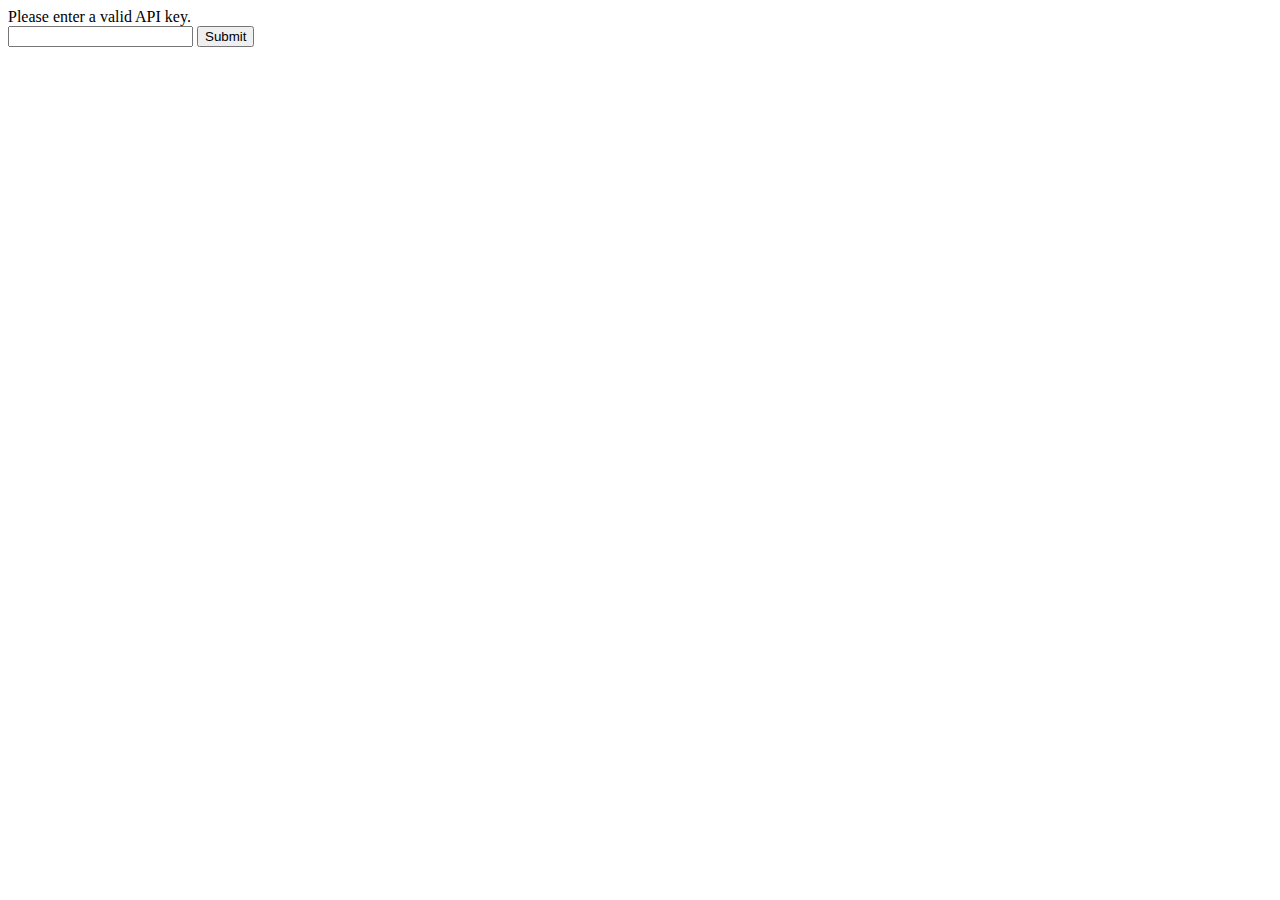
<file: index.html>
<html>
    <head>
        <meta charset="UTF-8">
        <title></title>
        <link rel="stylesheet" href="style.css"/>
    </head>
    <body onload="fetchContacts()">
        
        <h1>Contacts</h1>
        
        <div id="table">Contacts loading...</div>
        <button id="refresh" type="button">Refresh<img src="img/refresh.png" height="50"/></button>
        <button id="addContact" type="button">Add Contact <img src="img/add-contact.png" height="50"/></button>
        
        <script src="config.js"></script>
        <script>
            document.getElementById("refresh").addEventListener('click', fetchContacts);
            document.getElementById("addContact").addEventListener('click', addContact);
            
            
            function fetchContacts(){
                fetch(rootPath + "controller/get-contacts/")
                .then(function(response){
                    return response.json();
                })
                .then(function(data){
                    displayOutput(data);
                   
                })
            }
            
            function displayOutput(data){ //displays contacts from the server
                output = "<table>";
                
                for(a in data){
                    output += `
                        <tr onclick="editContact(${data[a].id})">
                            <td><img src="${rootPath}controller/uploads/${data[a].avatar}" width="60"/></td>
                            <td><h5>${data[a].firstname}</h5></td>
                            <td><h5>${data[a].lastname}</h5></td>
                        </tr>

                    `
                }
                output += "</table>";
                document.getElementById("table").innerHTML =output;
            }
            
            function addContact(){ //Enables Add Contact function
                window.open("add-Contact.html", "_self");
            }
            
            function editContact(id){ //Enables edit Contact function
                window.open("edit-contact.html?id=" + id, "_self")
            }
            
        </script>
        
    </body>
</html>
</file>
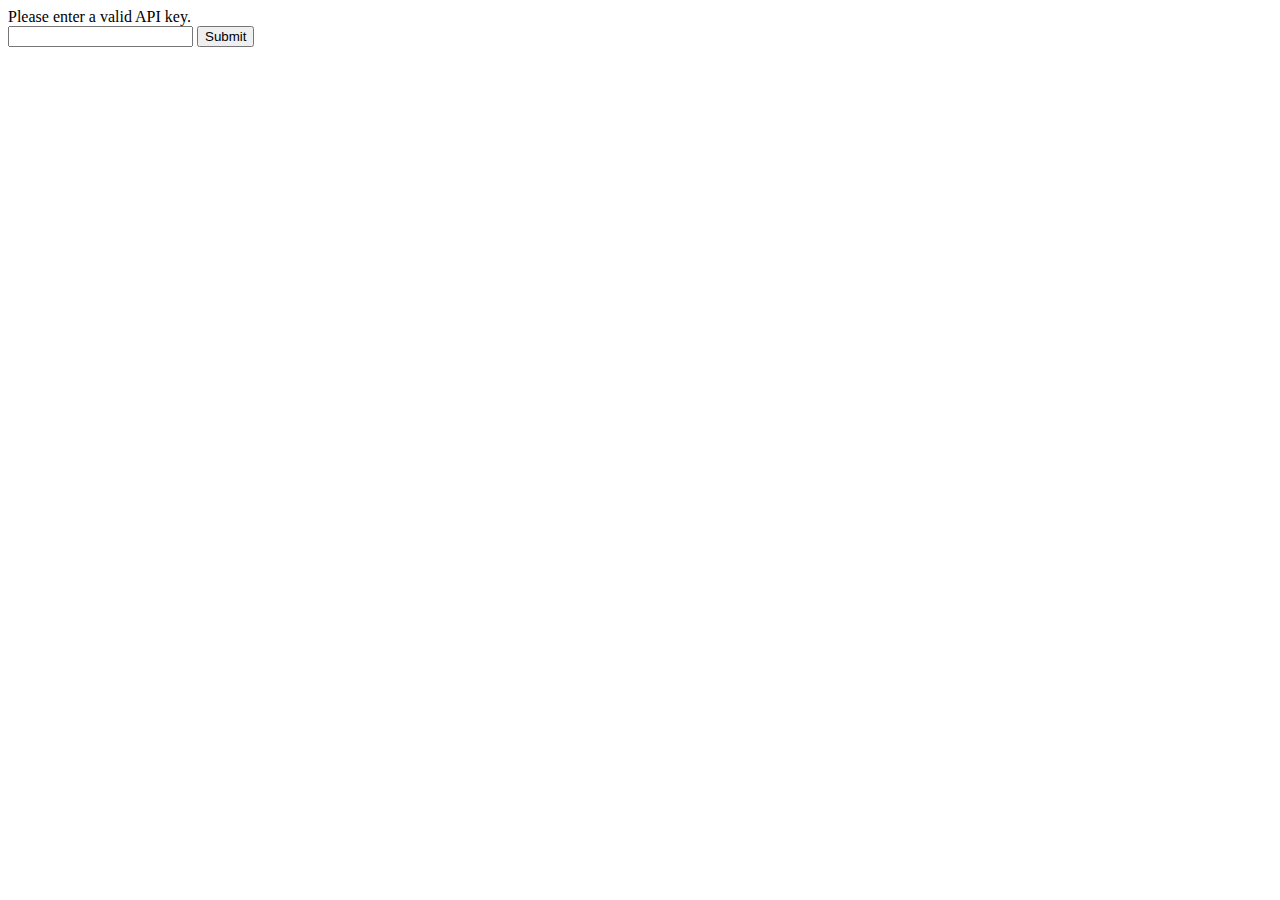
<file: add-Contact.html>
<html>
    <head>
        <meta charset="UTF-8">
        <title></title>
        <link rel="stylesheet" href="style.css"/>
    </head>
    <body>
        <br>
        <!-- inserts form  -->
        <form id="editForm">
            <label for="firstname">First name</label>
            <input type="text" name="firstname" id="firstname"><br/>
            <label for="firstname">Last name</label>
            <input type="text" name="lasttname" id="firstname"><br/>
            <label for="mobile">Mobile</label>
            <input type="text" name="mobile" id="mobile"><br/>
            <label for="email">Email</label>
            <input type="text" name="email" id="email"><br/>
            <label for="avatar">Select a file</label>
            <input type="file" name="avatar" id="avatar"><br/>
            <button type="submit" id="submitForm">Submit</button>
        </form>
        <br/>
        <button id="homeLink" type="button">Home <img src="img/home icon.png" height="50"/></button>
        
        <script src="config.js"></script>        
        <script>
            document.getElementById("submitForm").addEventListener('click', submitForm);
            document.getElementById("homeLink").addEventListener('click', homeLink);
    
            function submitForm(e){
                e.preventDefault(); //Prevents the form's default function
                
                const form = new FormData(document.querySelector('#editForm'));
                form.append('apiKey', apiKey);
                
                fetch(rootPath + 'controller/insert-contact/', {
                    method: 'POST',
                    headers: {'Accept': 'application/json, *.*'},
                    body:form
                })
                .then(function(response){
                    return response.text();
                })
                .then(function(data){
                    if(data == "1"){ //alerts user when contact is added
                        alert("Contact added.");
                        homeLink();                       
                    }else{ //alerts user when there's a error
                        alert(data);
                        homeLink();
                    
                    }
                })
            }
            
            function homeLink(){
                window.open("index.html", "_self");
            }
        
        </script>
    </body>

</html>
</file>
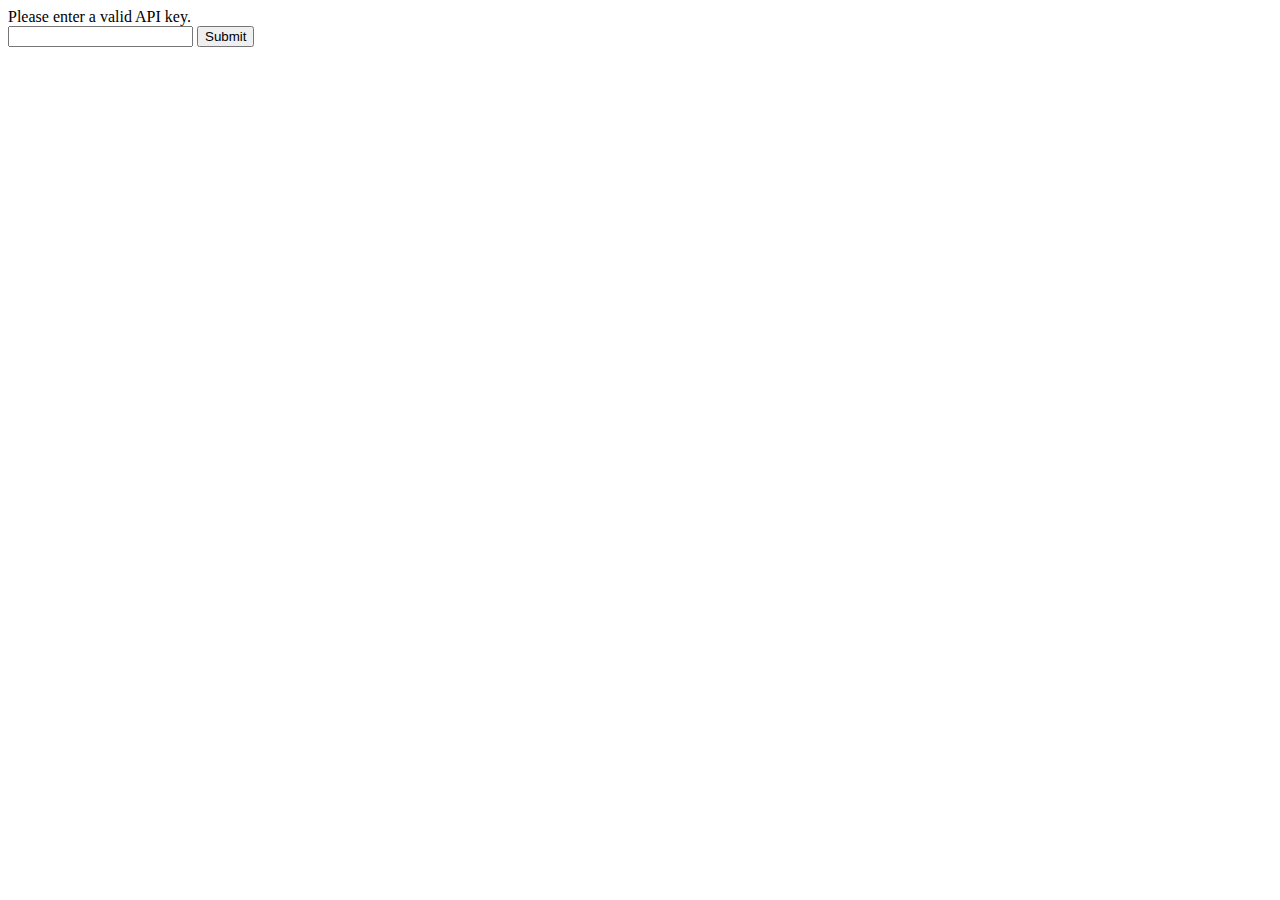
<file: edit-contact.html>
<html>
    <head>
        <meta charset="UTF_8">
        <title></title>
        <link rel="stylesheet" href="style.css"/>
    </head>
    <body onload="getContact()">
        <div id="avatarImage"></div>
        <form id="editForm">
            <label for="firstname">First name</label>
            <input type="text" name="firstname" id="firstname" readonly><br/>
            <label for="lastname">Last name</label>
            <input type="text" name="lastname" id="lastname" readonly><br/>
            <label for="mobile">Mobile</label>
            <input type="text" name="mobile" id="mobile" readonly><br/>
            <label for="email">Email</label>
            <input type="text" name="email" id="email" readonly><br/>
            <label for="avatar" id="avatarLabel" hidden>Change profile image</label>
            <input type="file" name="avatar" id="avatar" hidden><br/>
            <br/>
            <button type="submit" id="submitForm" hidden>Submit</button>
        </form>
        <br/><br/>
        <button id="homeLink" type="button">Home <img src="img/home icon.png" height="50"/></button>
        <button id="editContact" type="button">Edit <img src="img/edit icon.png" height="50"/></button>
        <button id="deleteContact" type="button">Delete <img src="img/delete.png" height="50"/></button>
        
        <script src="config.js"></script>
        <script>
            var id = getId();
            document.getElementById("homeLink").addEventListener('click', homeLink);
            document.getElementById("editContact").addEventListener('click', editContact);
            document.getElementById("submitForm").addEventListener('click', submitForm);
            document.getElementById("deleteContact").addEventListener('click', deleteContact);
            function getId(){ //fetches the contacts id
                var url = window.location.href;
                var pos = url.search("=");
                var id = url.slice(pos + 1);
                return id;
            }
            
            function getContact(){ //fetches the contact information
                fetch(rootPath + 'controller/get-contacts/?id=' + id)
                .then(function(response){
                    return response.json();
                })
                .then(function(data){
                    displayOutput(data);
                    
                })
            }
            
            function homeLink(){ //sends user to the home page 
                window.open("index.html", "_self");
            }
            
            function displayOutput(data){ //displays contact information fetched from the DB
                avatarImg = `
                    <img src="${rootPath}/controller/uploads/${data[0].avatar}" width="200" />
 `               
                document.getElementById("avatarImage").innerHTML = avatarImg;
                document.getElementById("firstname").value = data[0].firstname;
                document.getElementById("lastname").value = data[0].lastname;
                document.getElementById("mobile").value = data[0].mobile;
                document.getElementById("email").value = data[0].email;
            }
            
            function editContact(){ //enable user to edit contact
                document.getElementById("firstname").readOnly = false;
                document.getElementById("lastname").readOnly = false;
                document.getElementById("mobile").readOnly = false;
                document.getElementById("email").readOnly = false;
                document.getElementById("avatar").hidden = false;
                document.getElementById("submitForm").hidden = false;
            }
            
            function submitForm(e){ //submits contact information to the DB
                e.preventDefault();
                
                const form = new FormData(document.querySelector("#editForm"));
                form.append('apiKey', apiKey);
                form.append('id', id);
                
                fetch(rootPath + 'controller/edit-contact/', {
                    method: 'POST',
                    headers: {'Accept': 'application/json, *.*'},
                    body:form
                })
                .then(function(response){ //returns response
                    return response.text();
                })
                .then(function(data){
                    if(data == "1"){ //alert user when contact is edited
                        alert("Contact edited.");
                        homeLink();                       
                    }else{ //alert user when there is error
                        alert(data);
                        homeLink();                    
                    }
                })
            }
            
            function deleteContact(){
                var confirmDelete = confirm("Delete contact. Are you sure");
                
                if(confirmDelete == true){
                    fetch(rootPath + 'controller/delete-contact/?id=' + id)
                    .then(function(response){
                        return response.text();
                    })
                    .then(function(dat){
                        if(data == "1"){
                            homeLink();
                        }else {
                            alert(data);
                        }
                    })
                
                }
            }
        
        </script>
    </body>
</html>
</file>
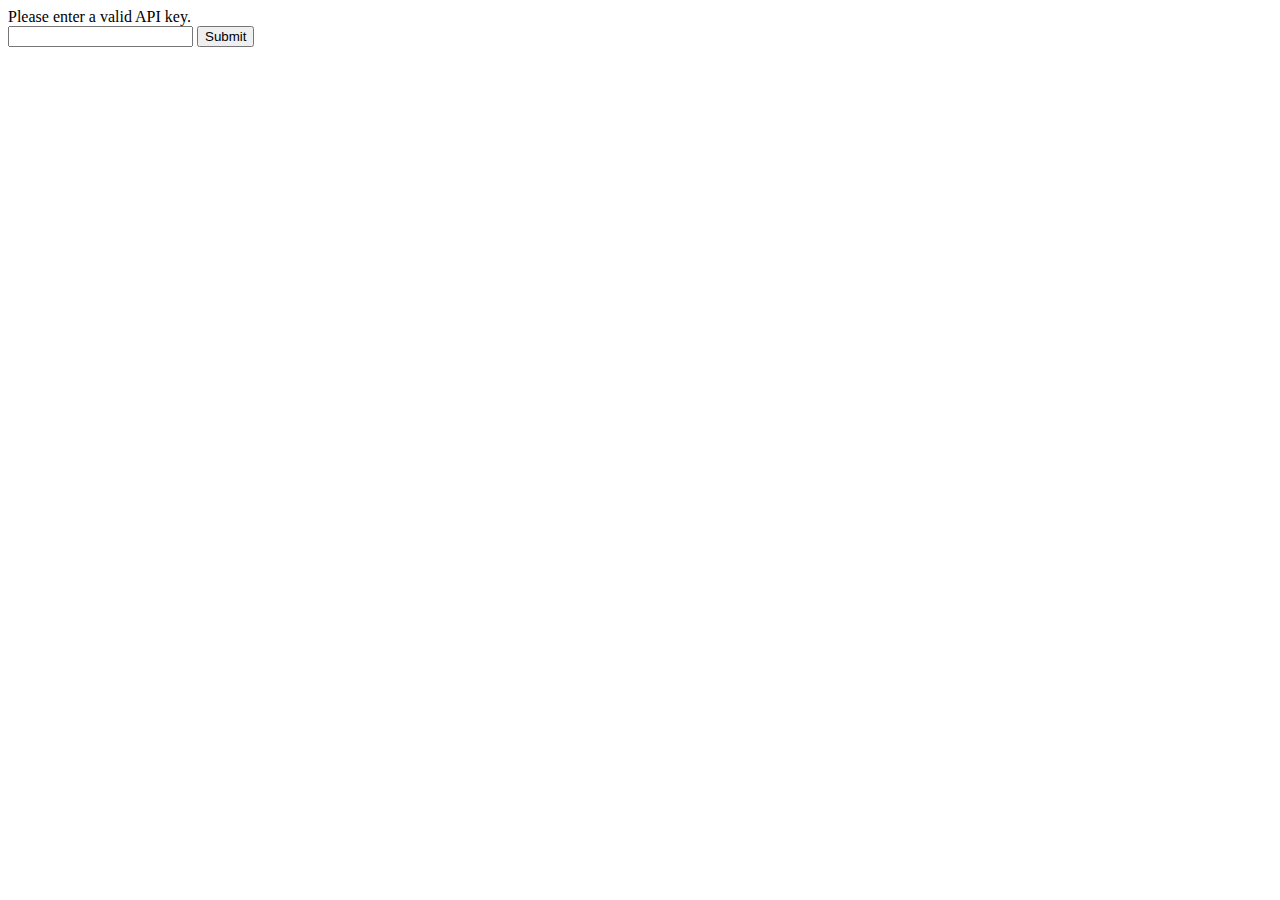
<file: enter-api-key.html>
<!DOCTYPE html>
<html>
    <head>
        <title>API Key</title>
        <meta charset="UTF-8">
        <meta name="viewport" content="width=device-width, initial-scale=1.0">
    </head>
    <body>
        <div>Please enter a valid API key.</div>
        <form>
            <input type="email" id="apiKey" name="apiKey"/>
            <button id="submitApiKey">Submit</button>
        </form>

        
        <script>
            let rootPath = "https://mysite.itvarsity.org/api/ContactBook/";
            document.getElementById("submitApiKey").addEventListener('click', setApiKey);

            function setApiKey(e){
                e.preventDefault();
                
                apiKey = document.getElementById("apiKey").value;
                fetch(rootPath + "controller/api-key/?apiKey=" + apiKey)
                        .then(function (response) {
                            return response.text();
                        })
                        .then(function (data) {
                            
                            if (data == "1") {
                                localStorage.setItem("apiKey", apiKey);
                                window.open("index.html", "_self");
                            } else {
                                alert(data + "Invalid API key entered!");
                            }
                        })
            }
        </script>
    </body>
</html>
</file>
<file: style.css>
body {
    display: block;
    margin: 20px;
    background-color: rgb(138, 105, 255);
    padding-left: 10px;
}

button{
    background-color: azure;
    -webkit-writing-mode: horizontal-tb !important;
    text-rendering: auto;
    color: -internal-light-dark(black, white);
    letter-spacing: normal;
    word-spacing: normal;
    text-transform: none;
    text-indent: 0px;
    text-shadow: none;
    text-align: left;
    cursor: default;
    font: 400 13.3333px Arial;
    padding-left: 315px;
    font-size: 20px;
    font-style: italic;
}

table {

    background-color: rgb(138, 105, 255);
    
    padding-bottom: 0;
    text-decoration: underline;
    color: black;
    padding-right: 100px;
    width: 73%;
    height: 100px;
    
}



label {
    color: red;
    background-color: 138, 105, 255;
}

input:not([type="image" i]) {
    box-sizing: border-box;
}

input[type="text" i] {
    padding: 1px 2px;
}

input {
    -webkit-writing-mode: horizontal-tb !important;
    text-rendering: auto;
    color: -internal-light-dark(black, white);
    letter-spacing: normal;
    word-spacing: normal;
    text-transform: none;
    text-indent: 0px;
    text-shadow: none;
    display: inline-block;
    text-align: start;
    appearance: auto;
    background-color: -internal-light-dark(rgb(255, 255, 255), rgb(59, 59, 59));
    -webkit-rtl-ordering: logical;
    cursor: text;
    margin: 0em;
    font: 400 13.3333px Arial;
    padding: 1px 2px;
    border-width: 2px;
    border-style: inset;
    border-color: -internal-light-dark(rgb(118, 118, 118), rgb(133, 133, 133));
    border-image: initial;
    background-color: chartreuse ;
}


h1 {
    display: table;
    font-weight: bolder;
    background-color:138, 105, 255;
    color: black;
    text-decoration: inherit;
    text-align: center;
    padding-left: 370px;
   
}

h5 {
    display: block;
    font-size: 2em;
    margin-block-start: 1.67em;
    margin-block-end: 1.67em;
    margin-inline-start: 0px;
    margin-inline-end: 0px;
    font-weight: bold;
}

img[Attributes Style] {
    width:70px;
}
</file>
